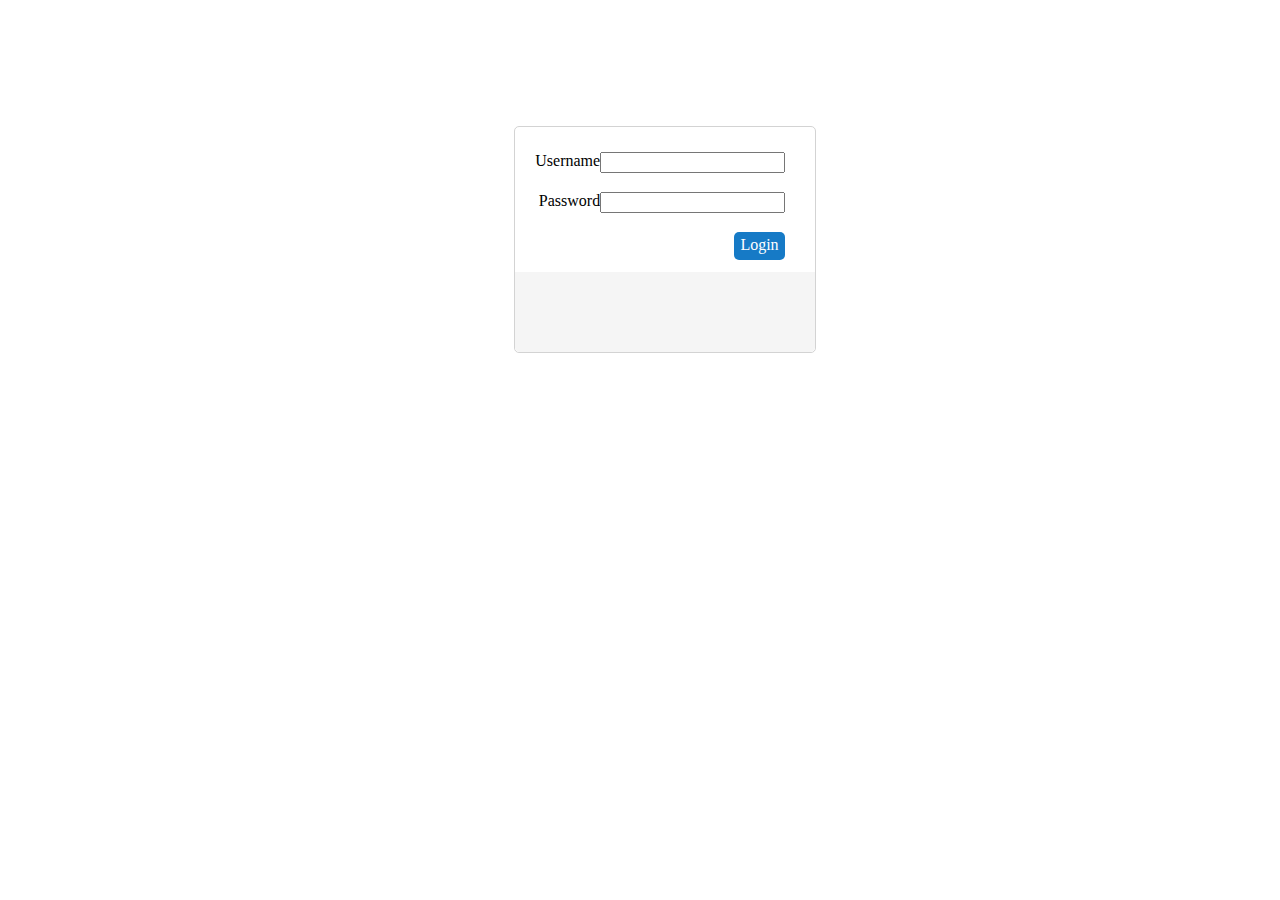
<file: Project3/index.html>
<!DOCTYPE html>
<html>
    <head>
        <title>Car Rental System</title>
        <meta charset="UTF-8">
        <meta name="viewport" content="width=device-width, initial-scale=1.0">
        <link rel="stylesheet" type="text/css" href="style/style.css">
                <script src="http://ajax.googleapis.com/ajax/libs/jquery/1.11.2/jquery.min.js"></script>
        <script type="text/javascript"  src='script/general.js'></script>
        <script type="text/javascript"  src='script/login.js'></script>
    </head>
    <body>
        <div class="login">
            <form id="login_form" method="POST" enctype="multipart/form-data">
            <div class="item">
                <label> Username: </label> <input class="input" name="name" type="text">
            </div>
            <div class="item">
                <label> Password: </label> <input  id="password-input" class="input" name="password" type="password">
            </div>
                <div class="item">
                    <img id="loading" class="loading_hidden" src="images/loading.gif"><div id="search-button" class="button" >Login</div>
                </div>
            </form>
            
            <div id="login_feedback" class="feedback">
                
            </div>
        </div>
    </body>
</html>
</file>
<file: Project3/style/style.css>
div.car_rent{
    
}


div.login{
    padding-top:25px;
    border: lightgray solid 1px;
    border-radius:5px;
    width:300px;
    height:200px;
    margin-left:40%;
    margin-top:10%;   
}
div.login div.item{
    position:relative;
    padding-left:15px;
    padding-bottom:40px;
}

div.login div.item .input{
    position:absolute;
    right:30px;
}

div.login div.item label{
    position:absolute;
    right: 210px;
}

div.login div.feedback{
    height:50px;
    border-bottom-left-radius:5px;
    border-bottom-right-radius: 5px;
    background-color: rgb(245,245,245);
    padding:15px;
}

img.loading,img.loading_hidden{
    position:absolute;
    right:100px;
    width:30px;
    height:30px;
    opacity:1;
}

img.loading_hidden{
    opacity:0;
}

.button,.car_rent{
    position:absolute;
    right:30px;
    background-color:rgb(22,122,198);
    border-color:rgb(22,122,198);
    color:white;
    border-radius:5px;
    display:inline;
    padding:6px;
    margin-left:-5px;
    margin-bottom:-5px;
    padding-top:4px;
}


.button:hover,.car_rent:hover{
    background-color:rgb(18,109,179);
    border-color:rgb(18,109,179);
    cursor:pointer;
}

div.container{
    margin-top:-10px;
    
    
    width:100%;
}

div.account{
    display:block;
    position:relative;
    height:120px;
    border:1px solid rgb(235,235,235);
    background-color:rgb(236,253,253);
    width:100%;
}

div.account img{
    position: absolute;
    top:15px;
    left:30px;
    height:70px;
    width:70px;
}

@font-face {
    font-family: ferro;
    src: url(Savor.ttf);
}


div.account p{
    position: absolute;
    font-family:ferro;
    font-size: 35px;
    top:4px;
    left:120px;
    font-weight: bold;
}

div.welcome{
    position: absolute;
    top:0px;
    left:0px;
    width:100%;
    height:30px;
    background-color:rgb(234,244,244);   
}

div.welcome p{
    float:right;
}

div.welcome a{
    float:right;
    color:blue;
    text-decoration: none;
    padding-left:10px;
    padding-right:10px;
    border-left: 1px solid lightgray;
    margin:5px;
}
div.welcome a:hover{
    text-decoration: underline;
    color:darkred;   
    cursor:pointer;
}
div.welcome img.user_loading,img.user_loading_hidden{
    position:relative;
    float:right;
    width:20px;
    height:20px;
    margin-top:-10px;
    margin-right:30px;
    opacity:1;
}

div.welcome img.user_loading_hidden{
    opacity:0;
}


div.tabs{
    width:80%;
    margin-top:-30px;
}

div.search_item{
    position:relative;
    width:90%;
    height:210px;
    border-bottom: 1px dotted lightgray;
}

div.search_item img{
    position:absolute;
    padding:5px;
    background-color:white;
    border: 1px solid lightgray;
    border-radius: 5px;
    top:20px;
    left:20px;
    height:160px;
    width:200px;
}

div.search_item .car_make_background{
    position:absolute;
    top:20px;
    left:250px;
    background-color:rgb(248,248,248);
    border-radius:5px;
    width:210px;
    height:80px;
    
}

div.search_item .car_make{
    position:absolute;
    width:190px;
    padding:5px;
    padding-bottom:10px;
    border-bottom: 1px dotted lightgray;
    font-weight: bold;
    text-transform:uppercase;
    font-size:20px;
    text-align: center;
}

div.search_item .car_model{
    position:absolute;
     width:190px;
    padding-top:5px;
    padding-left:5px;
    top:40px;
    font-size:18px;
    text-align: center;
}

div.search_item .car_size{
    position:absolute;
    padding:5px;
    text-align:center;
    top:120px;
    left:250px;
    color:black;
    font-size:14px;
    display:inline;
}

div.search_item:hover .car_rent{
    opacity:1;
}

div.search_item .car_rent{
    text-align:center;
    top:80px;
    left:600px;
    width:90px;
    font-size:20px;
    opacity:0;
}



div.search_item .car_color{
    position:absolute;
    padding:5px;
    text-align:left;
    top:160px;
    left:250px;
    color:black;
    font-size:14px;
}

 .car_color .red, .car_color .blue,  .car_color .black, .car_color .silver,  .car_color .white{
    background-color:red;
    width:10px;
    height:10px;
    padding:1px;
    border:1px solid lightgray; 
    border-radius: 3px;
    float:right;
    margin-left:5px;
}

.car_color .blue{
    background-color:blue;
}

.car_color .white{
    background-color:white;
}

.car_color .silver{
    background-color: rgb(245,245,245);
}

.car_color .black{
    background-color:black;
}

table{
    margin:20px;
}

th{
    background-color: rgb(245,245,245);
    border-bottom:1px solid lightgray;
    padding:5px;
}
td{
    position:relative;
    border-bottom:1px dotted lightgray; 
    height:140px;
    width:150px;
}


td.car_details{
    position:relative;
    width:250px;
}

td img{
    position:absolute;
    top:20px;
    padding:3px;
    background-color:white;
    border: 1px solid lightgray;
    border-radius: 3px;
    height:108px;
    width:125px; 
}

td div.car_title{
    position:absolute;
    padding:5px;
    top:20px;
    left:5px;
    border-radius:4px;
    background-color:azure;
    border:1px solid lightgray;  
}

td div.car_make{
    float:left;
    text-transform: capitalize;
}

td div.car_year{
    float:left;
    font-size:13px;
    color:gray;
    padding-left:5px;
    padding-top:2px;
}

td div.car_size,div.rental_ID,div.car_date{
    position:absolute;
    padding:5px;
    top:60px;
    left:5px;
    background-color:rgb(245,245,245);
    border-left:1px solid lightgray; 
    font-size:13px;
    width:190px;
}
td div.rental_ID{
    top:83px; 
}

td div.car_date{
    top:105px; 
}



tr:hover div.return_car{
    opacity:1;
}

td div.return_car{
    padding:5px;
    background-color:rgb(22,122,198);
    border-color:rgb(22,122,198);
    color:white;
    display:inline;
    border-radius: 5px;
    opacity:0;
}


td div.return_car:hover{
    background-color:rgb(18,109,179);
    border-color:rgb(18,109,179);
    cursor:pointer;
}

div.msg_box_background{
    position:absolute;
    top:0px;
    left:0px;
    background-color:black;
    width:100%;
    height:100%;
    opacity:0.4;
    display:none;
    z-index:50;
}

div.message_box{
    position:absolute;
    border:1px solid lightgray;
    background-color:rgb(245,245,245);
    height:140px;
    width:300px;
    left:40%;
    top:40%;
    border-radius: 5px;
    display:none;
    z-index:60;
}

div.message_box img{
    position: absolute;
    top:3px;
    right:5px;
    height:15px;
    width:15px;
    cursor:pointer;
}

div.message{
    position: absolute;
    top:20px;
    left:0px;
    border-top:1px solid lightgray;
    padding:10px;
    height:120px;
    width:280px;
    text-align: center;
    background-color:white;
    color:black;
    font-size: 19px;
}

div.close_button{
    position:absolute;
    width:40px;
    text-align: center;
    padding:5px;
    top:100px;
    left:120px;
    background-color:rgb(245,245,245);
    border:1px solid lightgray;
    border-radius:5px;
    font-size:17px;
}

div.close_button:hover{
    background-color:rgb(240,240,240);
    cursor:pointer;
    
}



img#message_loading,img#returned_car_loading,img#rented_car_loading,img#find_car_loading{
    left:10px;
}

img#message_loading{
    top:30px;
    
    height:25px;
    width:25px;
}
</file>
